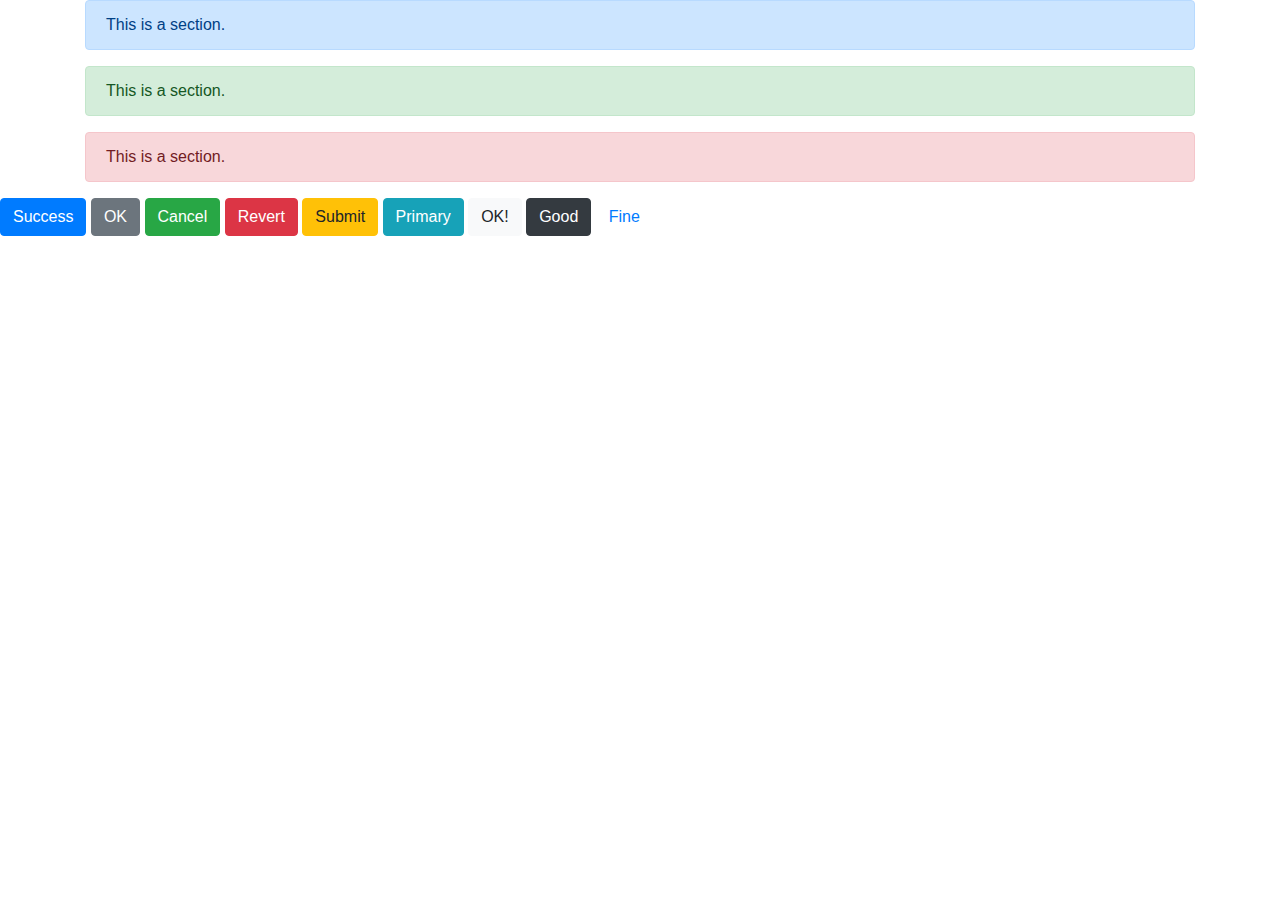
<file: bootstrap.html>
<!DOCTYPE html>
<html>
    <head>
        <title>
            My Web Page!
        </title>
        <link rel="stylesheet" href="https://stackpath.bootstrapcdn.com/bootstrap/4.4.1/css/bootstrap.min.css" integrity="sha384-Vkoo8x4CGsO3+Hhxv8T/Q5PaXtkKtu6ug5TOeNV6gBiFeWPGFN9MuhOf23Q9Ifjh" crossorigin="anonymous">
    </head>
    <body>
        <div class="container">
            <div class="alert alert-primary" role="alert">
                This is a section.
            </div>
            <div class="alert alert-success" role="alert">
                This is a section.
            </div>
            <div class="alert alert-danger" role="alert">
                This is a section.
            </div>
        </div>

        <button type="button" class="btn btn-primary">Success</button>
        <button type="button" class="btn btn-secondary">OK</button>
        <button type="button" class="btn btn-success">Cancel</button>
        <button type="button" class="btn btn-danger">Revert</button>
        <button type="button" class="btn btn-warning">Submit</button>
        <button type="button" class="btn btn-info">Primary</button>
        <button type="button" class="btn btn-light">OK!</button>
        <button type="button" class="btn btn-dark">Good</button>
        <button type="button" class="btn btn-link">Fine</button>

    </body>
</html>
</file>
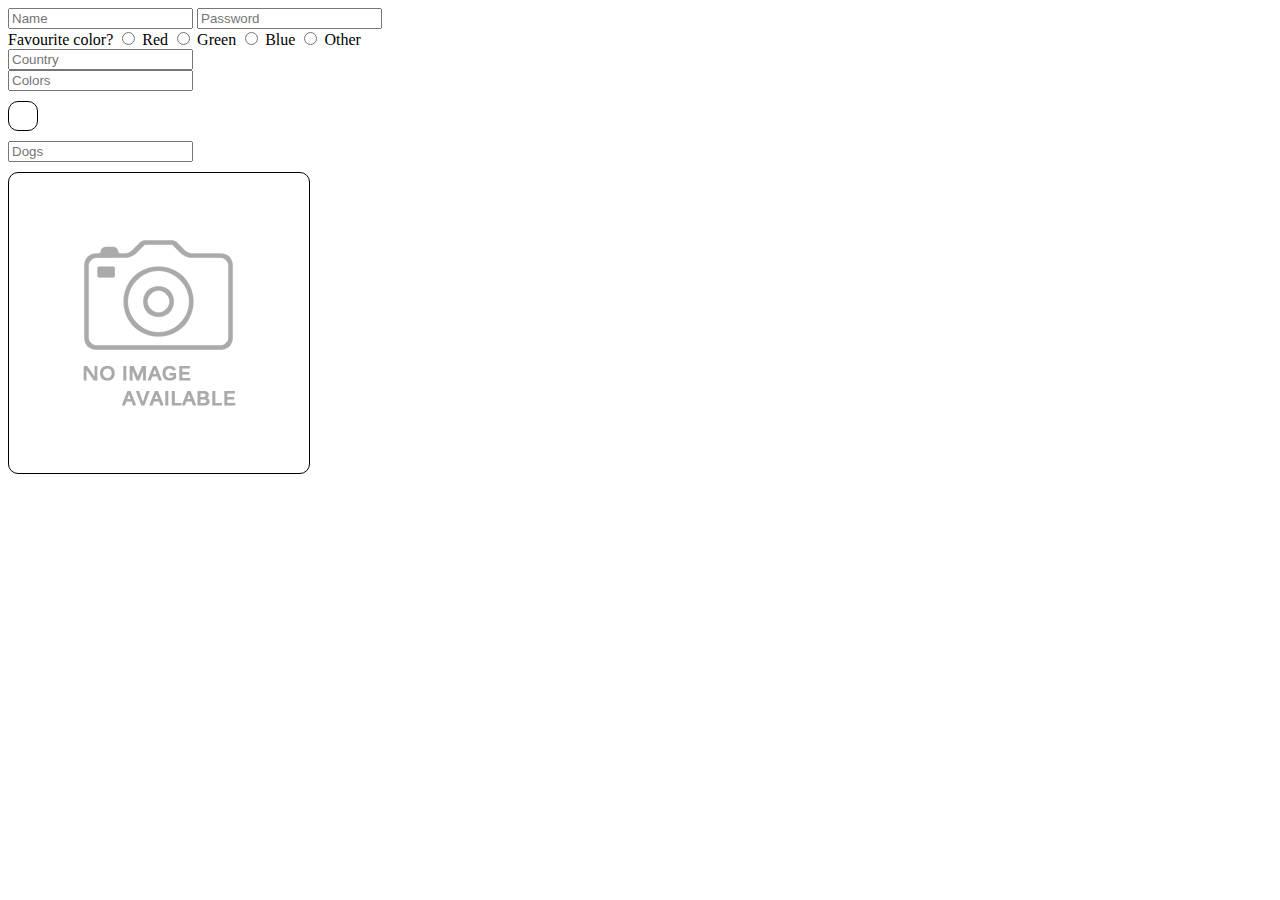
<file: fields.html>
<!DOCTYPE html>
<html>
    <head>
        <title>
            My Web Page!
        </title>
        <link rel="stylesheet" href="css/fieldsCSS.css">
    </head>
    <body>
        <form>
            <div>
                <input name="name" type="text" placeholder="Name">
                <input name="password" type="password" placeholder="Password">
            </div>
            <div>
                Favourite color?
                <input name="color" type="radio" value="red"> Red
                <input name="color" type="radio" value="green"> Green
                <input name="color" type="radio" value="blue"> Blue
                <input name="color" type="radio" value="other"> Other
            </div>
            <div>
                <input name="country" list="countries" placeholder="Country">
                <datalist id="countries">
                    <option>Bulgaria</option>
                    <option>Hungary</option>
                </datalist>
            </div>
            <div>
                <input oninput="changeColor()" id="color" name="color" list="colors" placeholder="Colors">
                <datalist id="colors">
                    <option>Pink</option>
                    <option>Gray</option>
                    <option>Blue</option>
                    <option>Red</option>
                    <option>Black</option>
                </datalist>
                <div id="colorBox"></div>
            </div>
        </form>
        <div>
            <input oninput="changePicture()" id="picture" name="picture" list="dogs" placeholder="Dogs">
            <datalist id="dogs">
                <option>Samoyed</option>
                <option>Huskey</option>
                <option>Akita Inu</option>
                <option>Corgi</option>
                <option>Chau-chau</option>
            </datalist>
            <div id="pictureBox"></div>
        </div>
        <script>
            function changeColor() {
                let option = document.getElementById("color").value
                console.log(option)
                let color
                switch(option) {
                    case "Pink":
                        color = "pink"
                        break;
                    case "Gray":
                        color = "gray"
                        break;
                    case "Blue":
                        color = "blue"
                        break;
                    case "Red":
                        color = "red"
                        break;
                    case "Black":
                        color = "black"
                        break;
                }
                document.getElementById("colorBox").style.backgroundColor = color
            }
            function changePicture() {
                let option = document.getElementById("picture").value
                console.log(option)
                let dog
                switch(option) {
                    case "Samoyed":
                        dog = "resources/Samoyed.jpg"
                        break;
                    case "Huskey":
                        dog = "resources/huskey.jpg"
                        break;
                    case "Akita Inu":
                        dog = "resources/akita-inu.jpg"
                        break;
                    case "Corgi":
                        dog = "resources/corgi.jpg"
                        break;
                    case "Chau-chau":
                        dog = "resources/chau-chau.jpg"
                        break;
                    default:
                        break;    
                }
                pictureBox = document.getElementById("pictureBox")
                if(dog != undefined) {
                    pictureBox.style.backgroundImage = "url('" + dog + "')"
                    pictureBox.style.backgroundSize = "300px 300px"
                    pictureBox.style.backgroundRepeat = "no-repeat"
                    pictureBox.style.backgroundPosition = "center"
                } else {
                    pictureBox.style.backgroundImage = "url('resources/no-image.png')"
                }
            }
        </script>
    </body>
</html>
</file>
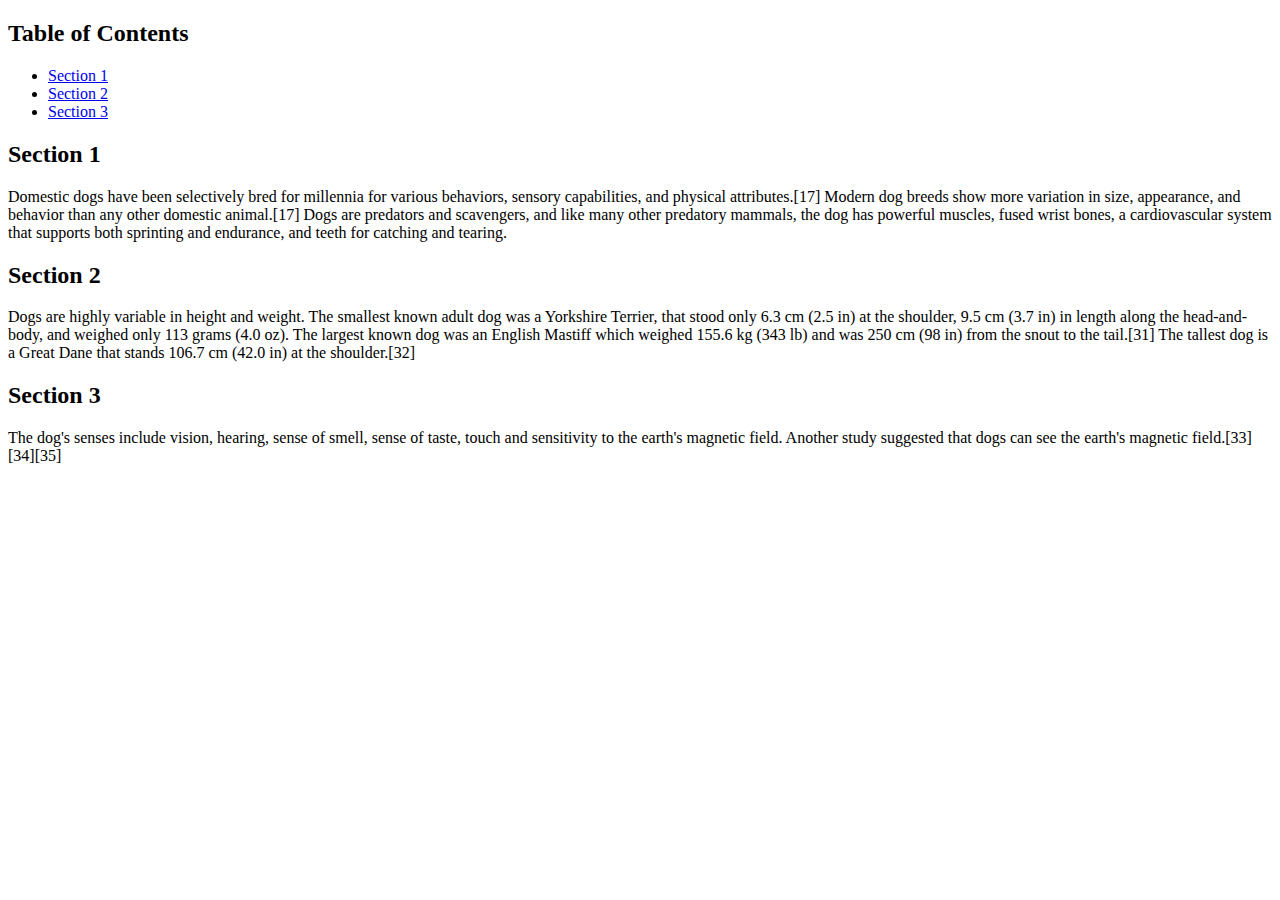
<file: links.html>
<!DOCTYPE html>
<html>
    <head>
        <title>
            My Web Page!
        </title>
    </head>
    <body>
        <h2>Table of Contents</h2>
        <ul>
            <li><a href="#section1">Section 1</a></li>
            <li><a href="#section2">Section 2</a></li>
            <li><a href="#section3">Section 3</a></li>
        </ul>
        <h2 id="section1">Section 1</h2>
        <p>Domestic dogs have been selectively bred for millennia for various behaviors, sensory capabilities, 
        and physical attributes.[17] Modern dog breeds show more variation in size, appearance, and behavior than 
        any other domestic animal.[17] Dogs are predators and scavengers, and like many other predatory mammals,
        the dog has powerful muscles, fused wrist bones, a cardiovascular system that supports both sprinting and 
        endurance, and teeth for catching and tearing.</p>
        <h2 id="section2">Section 2</h2>
        <p>Dogs are highly variable in height and weight. The smallest known adult dog was a Yorkshire Terrier, 
        that stood only 6.3 cm (2.5 in) at the shoulder, 9.5 cm (3.7 in) in length along the head-and-body, and
        weighed only 113 grams (4.0 oz). The largest known dog was an English Mastiff which weighed 155.6 kg (343 lb)
        and was 250 cm (98 in) from the snout to the tail.[31] The tallest dog is a Great Dane that stands 106.7 cm 
        (42.0 in) at the shoulder.[32]</p>
        <h2 id="section3">Section 3</h2>
        <p>The dog's senses include vision, hearing, sense of smell, sense of taste, touch and sensitivity to the 
        earth's magnetic field. Another study suggested that dogs can see the earth's magnetic field.[33][34][35]</p>
    </body>
</html>
</file>
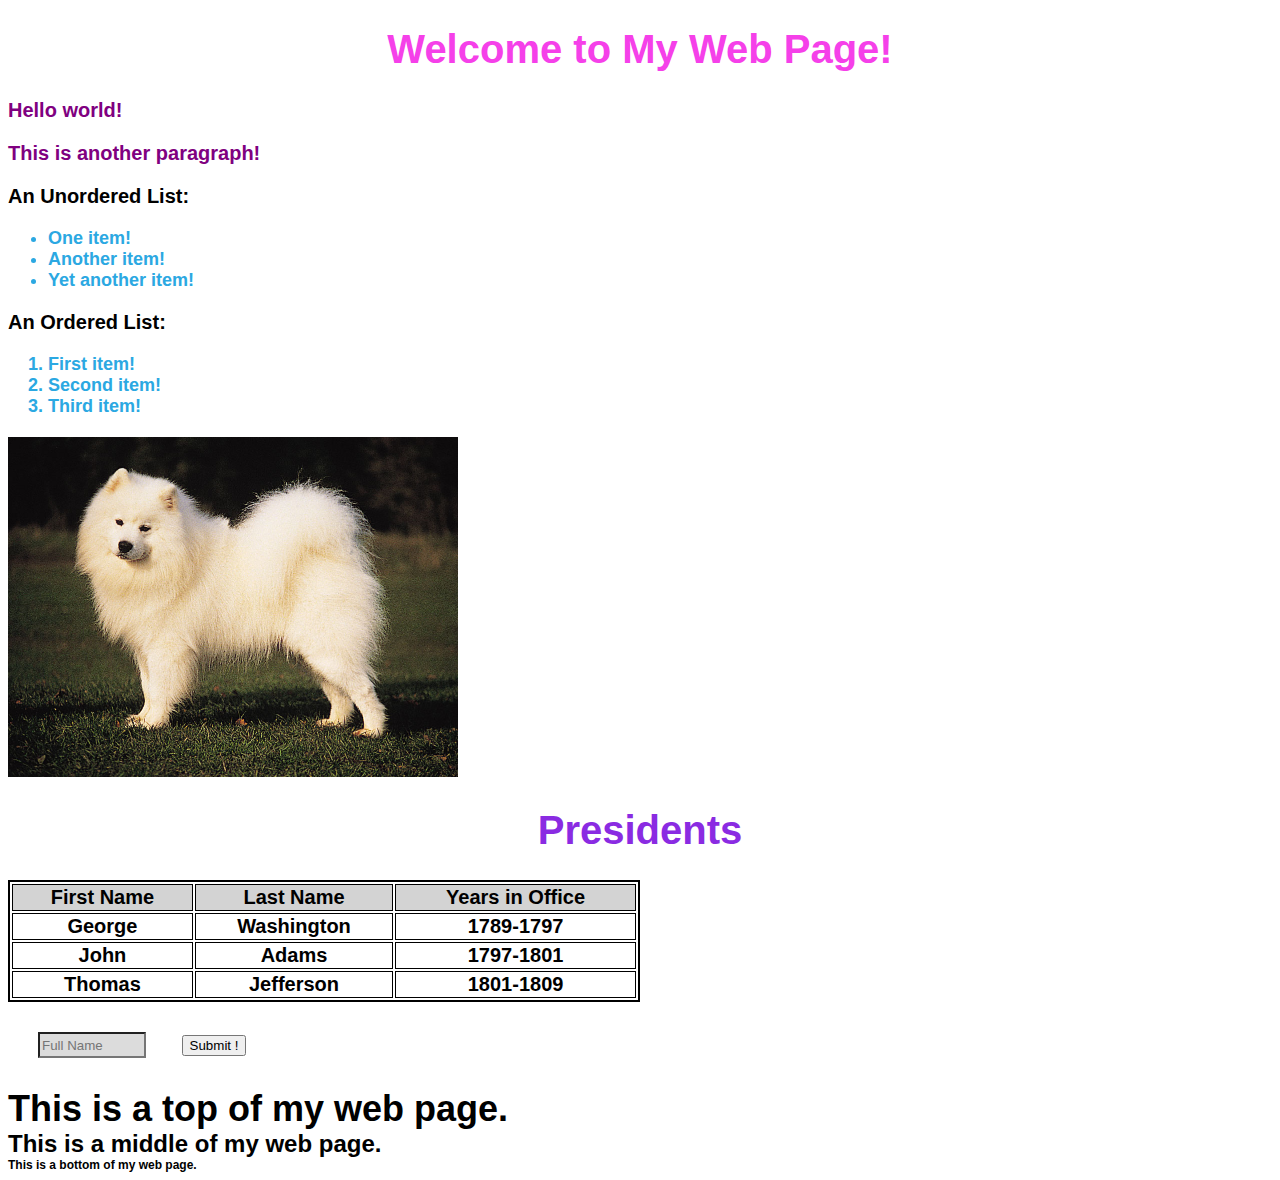
<file: my_project.html>
<!DOCTYPE html>
<html>
    <head>
        <title>
            My Web Page!
        </title>
        <link rel="stylesheet" href="styles.css">
    </head>
    <body>
        <h1 style="color:#f540e9;text-align:center;">
            Welcome to My Web Page!
        </h1>
        <p>Hello world!</p>
        <p>This is another paragraph!</p>
        An Unordered List:
        <ul>
            <li>One item!</li>
            <li>Another item!</li>
            <li>Yet another item!</li>
        </ul>
        An Ordered List:
        <ol>
            <li>First item!</li>
            <li>Second item!</li>
            <li>Third item!</li>
        </ol>
        <img src="Samoyed.jpg" height="340" width="450"/>
        <h1>
            Presidents
        </h1>
        <table>
            <tr>
                <th>First Name</th>
                <th>Last Name</th>
                <th>Years in Office</th>
            </tr>
            <tr>
                <td>George</td>
                <td>Washington</td>
                <td>1789-1797</td>
            </tr>
            <tr>
                <td>John</td>
                <td>Adams</td>
                <td>1797-1801</td>
            </tr>
            <tr>
                <td>Thomas</td>
                <td>Jefferson</td>
                <td>1801-1809</td>
            </tr>
        </table>
        <form>
            <input id="Full Name" type="text" placeholder="Full Name" name="name">
            <button onclick="bla()">Submit !</button>
        </form>
        <script>
            function bla() {
                alert("Hi, " + document.getElementById("Full Name").value + "!");
            }
        </script>
        <div id="top">
            This is a <span class="name">top</span> of my web page.
        </div>
        <div id="middle">
            This is a <span class="name">middle</span> of my web page.
        </div>
        <div id="bottom">
            This is a <span class="name">bottom</span> of my web page.
        </div>
    </body>
</html>
</file>
<file: css/fieldsCSS.css>
#colorBox {
    height: 28px;
    width: 28px;
    border: 1px solid black; 
    border-radius: 10px;
    margin-top: 10px;
    margin-bottom: 10px;
}

#pictureBox {
    height: 300px;
    width: 300px;
    border: 1px solid black; 
    border-radius: 10px;
    margin-top: 10px;
    background-image: url("./../resources/no-image.png");
    background-repeat: no-repeat;
    background-position: center;
}
</file>
<file: styles.css>
h1 {
    color: blueviolet;
    text-align: center;
}

p {
    color: purple;
}

body {
    color:black;
    font-family: Arial, sans-serif;
    font-size: 20px;
    font-weight: bold;
}

input {
    background-color:gainsboro;
    width: 100px;
    height: 20px;
    margin: 30px;
}

li {
    color: rgb(43, 168, 226);
    size: 5px;
    font-family: Arial, sans-serif;
    font-size: 18px;
    font-weight: bold;
}

table {
    border: 2px solid black;
    text-align: center;
    width: 50%;
}

th, td {
    border: 1px solid black;
}

th {
    background-color: lightgray;
}

#top {
    font-size: 36px;
}

#middle {
    font-size: 24px;
}

#bottom {
    font-size: 12px;
}

.name {
    font-weight: bold;
}
</file>
